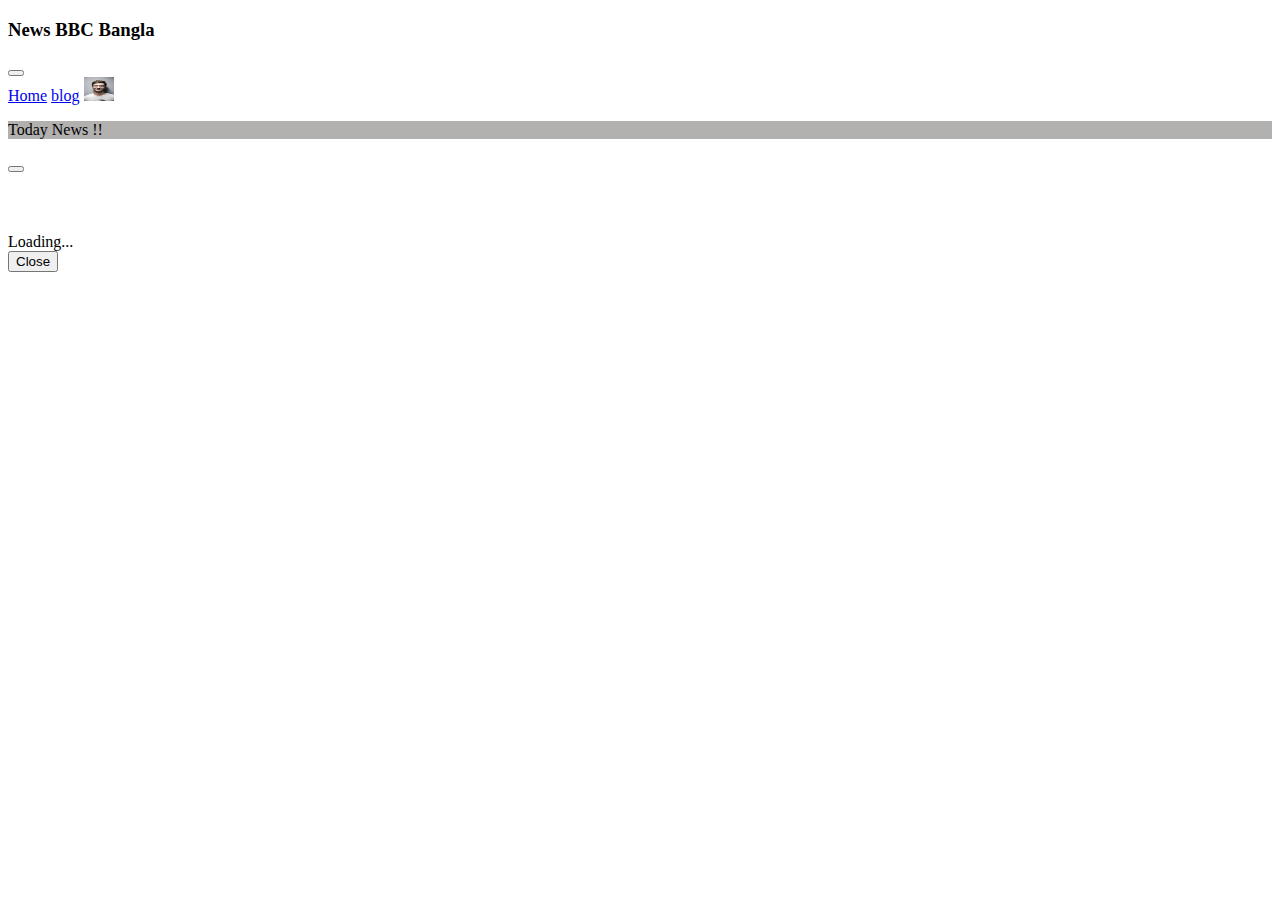
<file: index.html>
<!DOCTYPE html>
<html lang="en">

<head>
    <meta charset="UTF-8">
    <meta http-equiv="X-UA-Compatible" content="IE=edge">
    <meta name="viewport" content="width=device-width, initial-scale=1.0">
    <title>News BBC Bangla</title>
    <link rel="stylesheet" href="style.css">
    <link rel="stylesheet" href="https://cdnjs.cloudflare.com/ajax/libs/font-awesome/6.2.0/css/all.min.css"
        integrity="sha512-xh6O/CkQoPOWDdYTDqeRdPCVd1SpvCA9XXcUnZS2FmJNp1coAFzvtCN9BmamE+4aHK8yyUHUSCcJHgXloTyT2A=="
        crossorigin="anonymous" referrerpolicy="no-referrer" />
    <!-- bootstrap link  -->
    <link href="https://cdn.jsdelivr.net/npm/bootstrap@5.0.2/dist/css/bootstrap.min.css" rel="stylesheet"
        integrity="sha384-EVSTQN3/azprG1Anm3QDgpJLIm9Nao0Yz1ztcQTwFspd3yD65VohhpuuCOmLASjC" crossorigin="anonymous">
</head>

<body class="container">
    <!-- header start  -->
    <header>
        <section>
            <nav class="navbar navbar-expand-lg navbar-light bg-light p-3 mb-4">
                <div class="container-fluid">
                    <h3 class="navbar-brand" href="#">News BBC Bangla</h3>
                    <button class="navbar-toggler" type="button" data-bs-toggle="collapse"
                        data-bs-target="#navbarNavAltMarkup" aria-controls="navbarNavAltMarkup" aria-expanded="false"
                        aria-label="Toggle navigation">
                        <span class="navbar-toggler-icon"></span>
                    </button>
                    <div class="collapse navbar-collapse" id="navbarNavAltMarkup">
                        <div class="navbar-nav ms-auto">
                            <a class="nav-link active fs-5 fw-bold" aria-current="page" href="#">Home</a>
                            <a class="nav-link active me-3 fs-5 fw-bold" aria-current="page" href="index2.html">blog</a>
                            <a class="navbar-brand rounded-circle" href="#">
                                <img class="rounded-circle" src="img/pic.jfif" alt="" width="30" height="24">
                            </a>
                        </div>
                    </div>
                </div>
            </nav>
        </section>
        <section>
            <div class="container">
                <p class="length container py-3 text-white fs-2 text-center" type="text " placeholder="4 iteam found">
                    Today
                    <span id="input-id" class="text-primary fs-3"></span> News !!
                </p>
            </div>
        </section>
        <!-- catagorious section  -->

        <section>
            <nav class="navbar navbar-expand-lg navbar-light bg-light p-3 mb-4">
                <div class="container-fluid">

                    <button class="navbar-toggler" type="button" data-bs-toggle="collapse"
                        data-bs-target="#navbarNavAltMarkup" aria-controls="navbarNavAltMarkup" aria-expanded="false"
                        aria-label="Toggle navigation">
                        <span class="navbar-toggler-icon"></span>
                    </button>
                    <div class="collapse navbar-collapse " id="navbarNavAltMarkup">
                        <div id="load-catagorious" class="navbar-nav ">

                        </div>
                    </div>
                </div>
            </nav>




        </section>
        <!-- spinner start  -->
        <section class="" id="spinner">
            <div class="d-flex justify-content-center align-items-center ">
                <div class="spinner-border mt-5" role="status">
                    <span class="visually-hidden ">Loading...</span>
                </div>
            </div>
        </section>

        <section class="loading-News mt-5">

            <div id="loading-news-container" class="container ">

            </div>

        </section>
    </header>
    <!-- main sectin start  -->
    <main>
        <section>
            <div id='news-body'>

            </div>
        </section>
        <section id="loading" class="d-none">
            <div class="d-flex justify-content-center mt-lg-5">
                <div class="spinner-border" role="status">
                    <span class="visually-hidden">Loading...</span>
                </div>
            </div>
        </section>
        <!-- modal start  -->
        <section>
            <!-- Modal btn -->
            <div class="modal fade" id="exampleModal" tabindex="-1" aria-labelledby="exampleModalLabel"
                aria-hidden="true">
                <div class="modal-dialog">
                    <div class="modal-content">
                        <div id="exampleModalLabel" class="modal-header ">
                            <div class="modal-title">Modal title</div>
                            <button type="button" class="btn-close" data-bs-dismiss="modal" aria-label="Close"></button>
                        </div>

                        <div class="modal-footer">
                            <button type="button" class="btn btn-secondary" data-bs-dismiss="modal">Close</button>
                        </div>
                    </div>
                </div>
            </div>
        </section>
        <!-- <section>
            <! Button trigger modal -->


        <!-- Modal -->
        <!-- <div class="modal fade" id="newsDetails" tabindex="-1" aria-labelledby="newsDetailsLabel"
                aria-hidden="true">
                <div class="modal-dialog">
                    <div class="modal-content">
                        <div id="newsDetailsLabel" class="modal-header">

                            <button type="button" class="btn-close" data-bs-dismiss="modal" aria-label="Close"></button>
                        </div>

                        <div class="modal-footer">
                            <button type="button" class="btn btn-secondary" data-bs-dismiss="modal">Close</button>

                        </div>
                    </div>
                </div>
            </div>
        <! </section> -->

    </main>
    <!-- footer start  -->
    <footer>

    </footer>



    <!-- script link  -->
    <script src="app2.js"></script>
    <!-- botstrap script link  -->
    <script src="https://cdn.jsdelivr.net/npm/bootstrap@5.0.2/dist/js/bootstrap.bundle.min.js"
        integrity="sha384-MrcW6ZMFYlzcLA8Nl+NtUVF0sA7MsXsP1UyJoMp4YLEuNSfAP+JcXn/tWtIaxVXM"
        crossorigin="anonymous"></script>
</body>

</html>
</file>
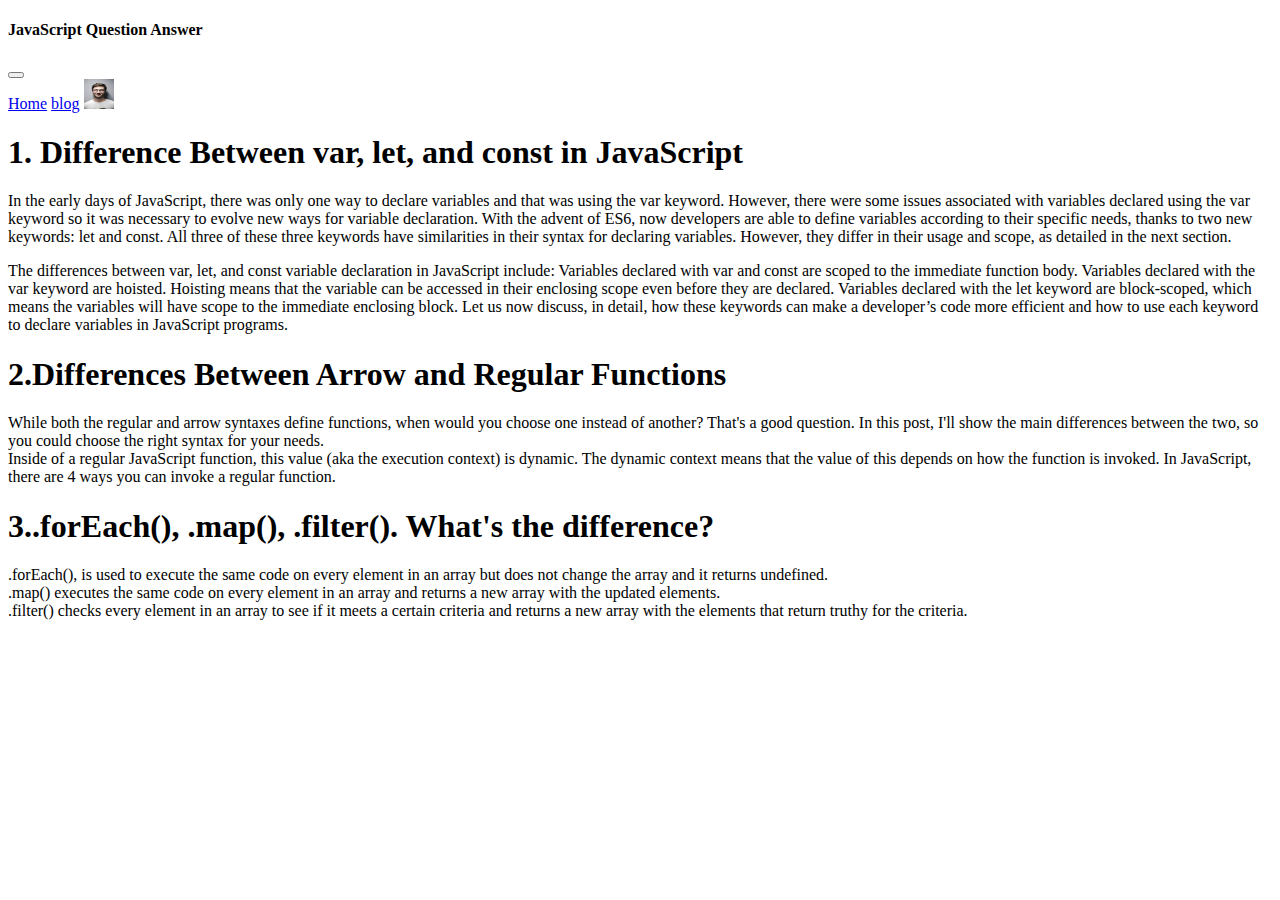
<file: index2.html>
<!DOCTYPE html>
<html lang="en">

<head>
    <meta charset="UTF-8">
    <meta http-equiv="X-UA-Compatible" content="IE=edge">
    <meta name="viewport" content="width=device-width, initial-scale=1.0">
    <link rel="stylesheet" href="style.css">
    <link href="https://cdn.jsdelivr.net/npm/bootstrap@5.0.2/dist/css/bootstrap.min.css" rel="stylesheet"
        integrity="sha384-EVSTQN3/azprG1Anm3QDgpJLIm9Nao0Yz1ztcQTwFspd3yD65VohhpuuCOmLASjC" crossorigin="anonymous">
    <title>Question Answer</title>
</head>

<body class="container">
    <header>
        <section>
            <nav class="navbar navbar-expand-lg navbar-light bg-light p-3">
                <div class="container-fluid">
                    <h4 class="navbar-brand" href="#">JavaScript Question Answer</h4>
                    <button class="navbar-toggler" type="button" data-bs-toggle="collapse"
                        data-bs-target="#navbarNavAltMarkup" aria-controls="navbarNavAltMarkup" aria-expanded="false"
                        aria-label="Toggle navigation">
                        <span class="navbar-toggler-icon"></span>
                    </button>
                    <div class="collapse navbar-collapse" id="navbarNavAltMarkup">
                        <div class="navbar-nav ms-auto">
                            <a class="nav-link active  fs-5 fw-bold" aria-current="page" href="index.html">Home</a>
                            <a class="nav-link active mx-5  fs-5 fw-bold" aria-current="page"
                                href="index2.html">blog</a>
                            <a class="navbar-brand rounded-circle" href="#">
                                <img class="rounded-circle" src="img/pic.jfif" alt="" width="30" height="30">
                            </a>
                        </div>
                    </div>
                </div>
            </nav>
        </section>
    </header>
    <main>
        <section class="my-lg-5">
            <h1 class="my-5"> 1. Difference Between var, let, and const in JavaScript</h1>
            <p>In the early days of JavaScript, there was only one way to declare variables and that was using the var
                keyword. However, there were some issues associated with variables declared using the var keyword so it
                was necessary to evolve new ways for variable declaration. With the advent of ES6, now developers are
                able to define variables according to their specific needs, thanks to two new keywords: let and const.

                All three of these three keywords have similarities in their syntax for declaring variables. However,
                they differ in their usage and scope, as detailed in the next section.</p>
            The differences between var, let, and const variable declaration in JavaScript include:
            Variables declared with var and const are scoped to the immediate function body.
            Variables declared with the var keyword are hoisted. Hoisting means that the variable can be accessed in
            their enclosing scope even before they are declared.
            Variables declared with the let keyword are block-scoped, which means the variables will have scope to the
            immediate enclosing block.

            Let us now discuss, in detail, how these keywords can make a developer’s code more efficient and how to use
            each keyword to declare variables in JavaScript programs.
        </section>
        <section class="my-lg-5">
            <h1>2.Differences Between Arrow and Regular Functions</h1>
            <p>While both the regular and arrow syntaxes define functions, when would you choose one instead of another?
                That's a good question.

                In this post, I'll show the main differences between the two, so you could choose the right syntax for
                your needs. <br>
                Inside of a regular JavaScript function, this value (aka the execution context) is dynamic.

                The dynamic context means that the value of this depends on how the function is invoked. In JavaScript,
                there are 4 ways you can invoke a regular function.
            </p>
        </section>
        <section>
            <h1>3..forEach(), .map(), .filter(). What's the difference?</h1>
            <p>
                .forEach(), is used to execute the same code on every element in an array but does not change the array
                and it returns undefined. <br>
                .map() executes the same code on every element in an array and returns a new array with the updated
                elements. <br>
                .filter() checks every element in an array to see if it meets a certain criteria and returns a new array
                with the elements that return truthy for the criteria.

            </p>
        </section>
    </main>



    <script src="https://cdn.jsdelivr.net/npm/bootstrap@5.0.2/dist/js/bootstrap.bundle.min.js"
        integrity="sha384-MrcW6ZMFYlzcLA8Nl+NtUVF0sA7MsXsP1UyJoMp4YLEuNSfAP+JcXn/tWtIaxVXM"
        crossorigin="anonymous"></script>
</body>

</html>
</file>
<file: style.css>
#load-catagorious {
    display: flex;
    padding: 30px 0px;
    justify-content: space-evenly;
    list-style: none;

}

#load-catagorious li a {
    cursor: pointer;
}

#load-catagorious li a:hover {
    color: blue;
}

.flex-items a {
    text-decoration: none;
    margin-left: 20px;
    color: black;
    font-size: 18px;
    text-transform: uppercase;
    font-weight: 500;

}

.length {
    background-color: rgb(179, 176, 176);

}
</file>
